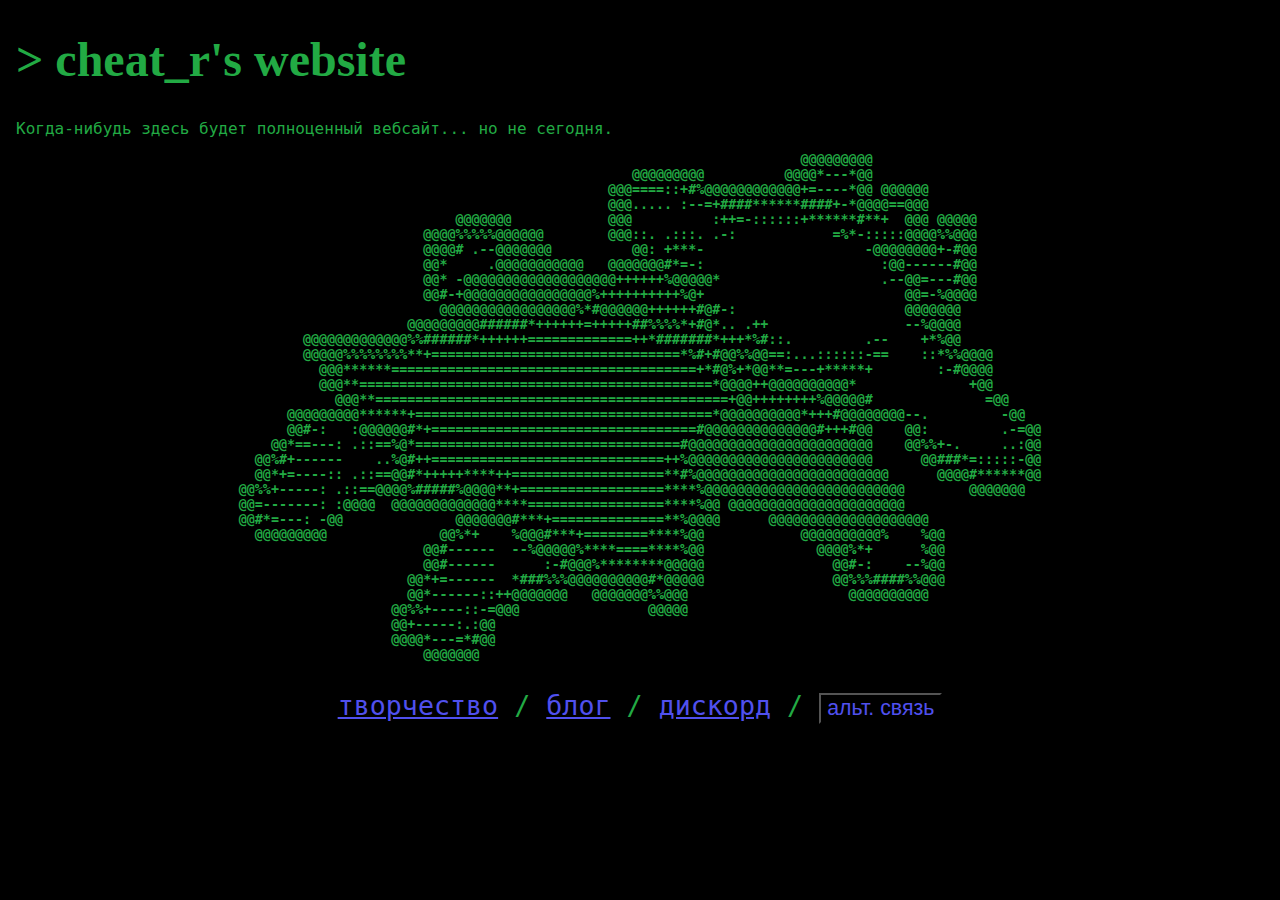
<file: index.html>
<!DOCTYPE html>
<html>
<head>
    <meta charset="UTF-8" />
    <meta name="viewport" content="width=device-width, initial-scale=1">
    <link rel="icon" type="image/icon" href="favicon.ico"/>
    <title>вебсайт читераста</title>
    <link rel="stylesheet" href="cheat.css"/>
</head>
<body>
    <h1> > cheat_r's website</h1>
    Когда-нибудь здесь будет полноценный вебсайт... но не сегодня.
    <h2><pre>
                                                                      @@@@@@@@@                     
                                                 @@@@@@@@@          @@@@*---*@@                     
                                              @@@====::+#%@@@@@@@@@@@@+=----*@@ @@@@@@              
                                              @@@..... :--=+####******####+-*@@@@==@@@              
                           @@@@@@@            @@@          :++=-::::::+******#**+  @@@ @@@@@        
                       @@@@%%%%%@@@@@@        @@@::. .:::. .-:            =%*-:::::@@@@%%@@@        
                       @@@@# .--@@@@@@@          @@: +***-                    -@@@@@@@@+-#@@        
                       @@*     .@@@@@@@@@@@   @@@@@@@#*=-:                      :@@------#@@        
                       @@* -@@@@@@@@@@@@@@@@@@@++++++%@@@@@*                    .--@@=---#@@        
                       @@#-+@@@@@@@@@@@@@@@@%++++++++++%@+                         @@=-%@@@@        
                         @@@@@@@@@@@@@@@@@%*#@@@@@@++++++#@#-:                     @@@@@@@          
                     @@@@@@@@@######*++++++=+++++##%%%%*+#@*.. .++                 --%@@@@          
        @@@@@@@@@@@@@%%######*++++++=============++*#######*+++*%#::.         .--    +*%@@          
        @@@@@%%%%%%%%**+===============================*%#+#@@%%@@==:...::::::-==    ::*%%@@@@      
          @@@******======================================+*#@%+*@@**=---+*****+        :-#@@@@      
          @@@**============================================*@@@@++@@@@@@@@@@*              +@@      
            @@@**============================================+@@++++++++%@@@@@#              =@@    
      @@@@@@@@@******+=====================================*@@@@@@@@@@*+++#@@@@@@@@--.         -@@  
      @@#-:   :@@@@@@#*+=================================#@@@@@@@@@@@@@@#+++#@@    @@:         .-=@@
    @@*==---: .::==%@*=================================#@@@@@@@@@@@@@@@@@@@@@@@    @@%%+-.     ..:@@
  @@%#+------    ..%@#++=============================++%@@@@@@@@@@@@@@@@@@@@@@@      @@###*=:::::-@@
  @@*+=----:: .::==@@#*+++++****++===================**#%@@@@@@@@@@@@@@@@@@@@@@@@      @@@@#******@@
@@%%+-----: .::==@@@@%#####%@@@@**+==================****%@@@@@@@@@@@@@@@@@@@@@@@@@        @@@@@@@  
@@=-------: :@@@@  @@@@@@@@@@@@@****=================****%@@ @@@@@@@@@@@@@@@@@@@@@@                 
@@#*=---: -@@              @@@@@@@#***+==============**%@@@@      @@@@@@@@@@@@@@@@@@@@              
  @@@@@@@@@              @@%*+    %@@@#***+========****%@@            @@@@@@@@@@%    %@@            
                       @@#------  --%@@@@@%****====****%@@              @@@@%*+      %@@            
                       @@#------      :-#@@@%********@@@@@                @@#-:    --%@@            
                     @@*+=------  *###%%%@@@@@@@@@@#*@@@@@                @@%%%####%%@@@            
                     @@*------::++@@@@@@@   @@@@@@@%%@@@                    @@@@@@@@@@              
                   @@%%+----::-=@@@                @@@@@                                            
                   @@+-----:.:@@                                                                    
                   @@@@*---=*#@@                                                                    
                       @@@@@@@                                                                      
    </pre></h2>
    <footer>
        <a href="https://t.me/ch_cheat_r">творчество</a> /
        <a href="https://t.me/shitpost_r">блог</a> /
        <a href="https://ugrnd.ru">дискорд</a> /
		<dialog id="mail">
			<p>Почта для связи (на всякий случай):</p>
			<pl>cheat_r[собака]killmyself[точка]ru</pl>
			<p>Мой аккаунт в сети Matrix (proudly selfhosted!)</p>
			<pl>@cheat_r:killmyself.ru</pl>
			<p></p>
			<button onclick="mail.close()">Хорошо, спасибо!</button>
		</dialog>
		<button onclick="mail.showModal()">альт. связь</button>
    </footer>
</body>
</html>
</file>
<file: cheat.css>
body { margin: 16px; background: #000000; color: #22aa44; font-family: "Lucida Console", monospace; }
body a { color: #5050ee; }
h1 { font-size: 36pt; text-align: left; font-family: "Malgun Gothic"; }
h2 { font-size: 10pt; text-align: center; }
footer { font-size: 20pt; text-align: center; }
footer a { color: #5050ee; }
button { font-size: 16pt; background: #000000; color: #5050ee; }
dialog { background: #000000; color: #22aa44; font-family: "Lucida Console", monospace; }
pl { color: #5050ee; }
</file>
